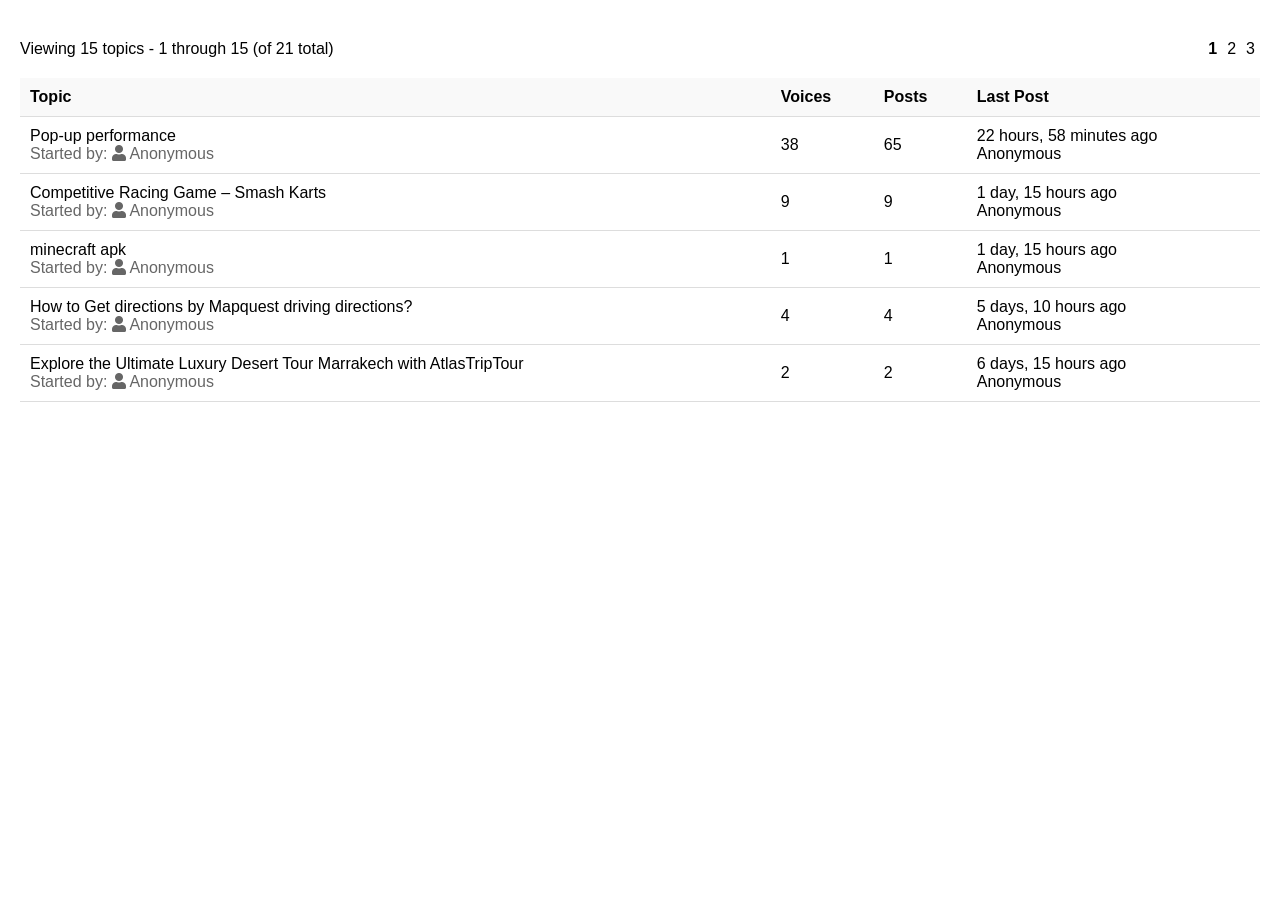
<file: front/3218/index.html>
<html lang="en">
  <head>
    <meta charset="UTF-8" />
    <meta name="viewport" content="width=device-width, initial-scale=1.0" />
    <title>Forum Topics</title>
    <link
      rel="stylesheet"
      href="https://cdnjs.cloudflare.com/ajax/libs/font-awesome/5.15.3/css/all.min.css"
    />
    <link rel="stylesheet" href="style.css" />
  </head>
  <body>
    <div>
      <div class="header">
        <p>Viewing 15 topics - 1 through 15 (of 21 total)</p>
        <div class="pagination" id="pagination"></div>
      </div>
      <table id="topicsTable">
        <thead>
          <tr>
            <th>Topic</th>
            <th>Voices</th>
            <th>Posts</th>
            <th>Last Post</th>
          </tr>
        </thead>
        <tbody id="topicsBody"></tbody>
      </table>
    </div>

    <script src="./paganition.js"></script>
  </body>
</html>
</file>
<file: front/3218/style.css>
body {
  font-family: "Nunito Sans", sans-serif;
  margin: 0;
  padding: 20px;
  background-color: #fff;
}

table {
  width: 100%;
  border-collapse: collapse;
}
table th, table td {
  padding: 10px;
  text-align: left;
  border-bottom: 1px solid #ddd;
}
table th {
  background-color: #f9f9f9;
  font-family: "Montserrat", sans-serif;
}

.pagination {
  margin: 20px 0;
  text-align: right;
}
.pagination a {
  margin: 0 5px;
  text-decoration: none;
  color: #000;
}
.pagination a.active {
  font-weight: bold;
}

.topic-title {
  font-family: "Montserrat", sans-serif;
}

.topic-meta {
  color: #666;
}

.header {
  display: flex;
  justify-content: space-between;
  align-items: center;
}/*# sourceMappingURL=style.css.map */
</file>
